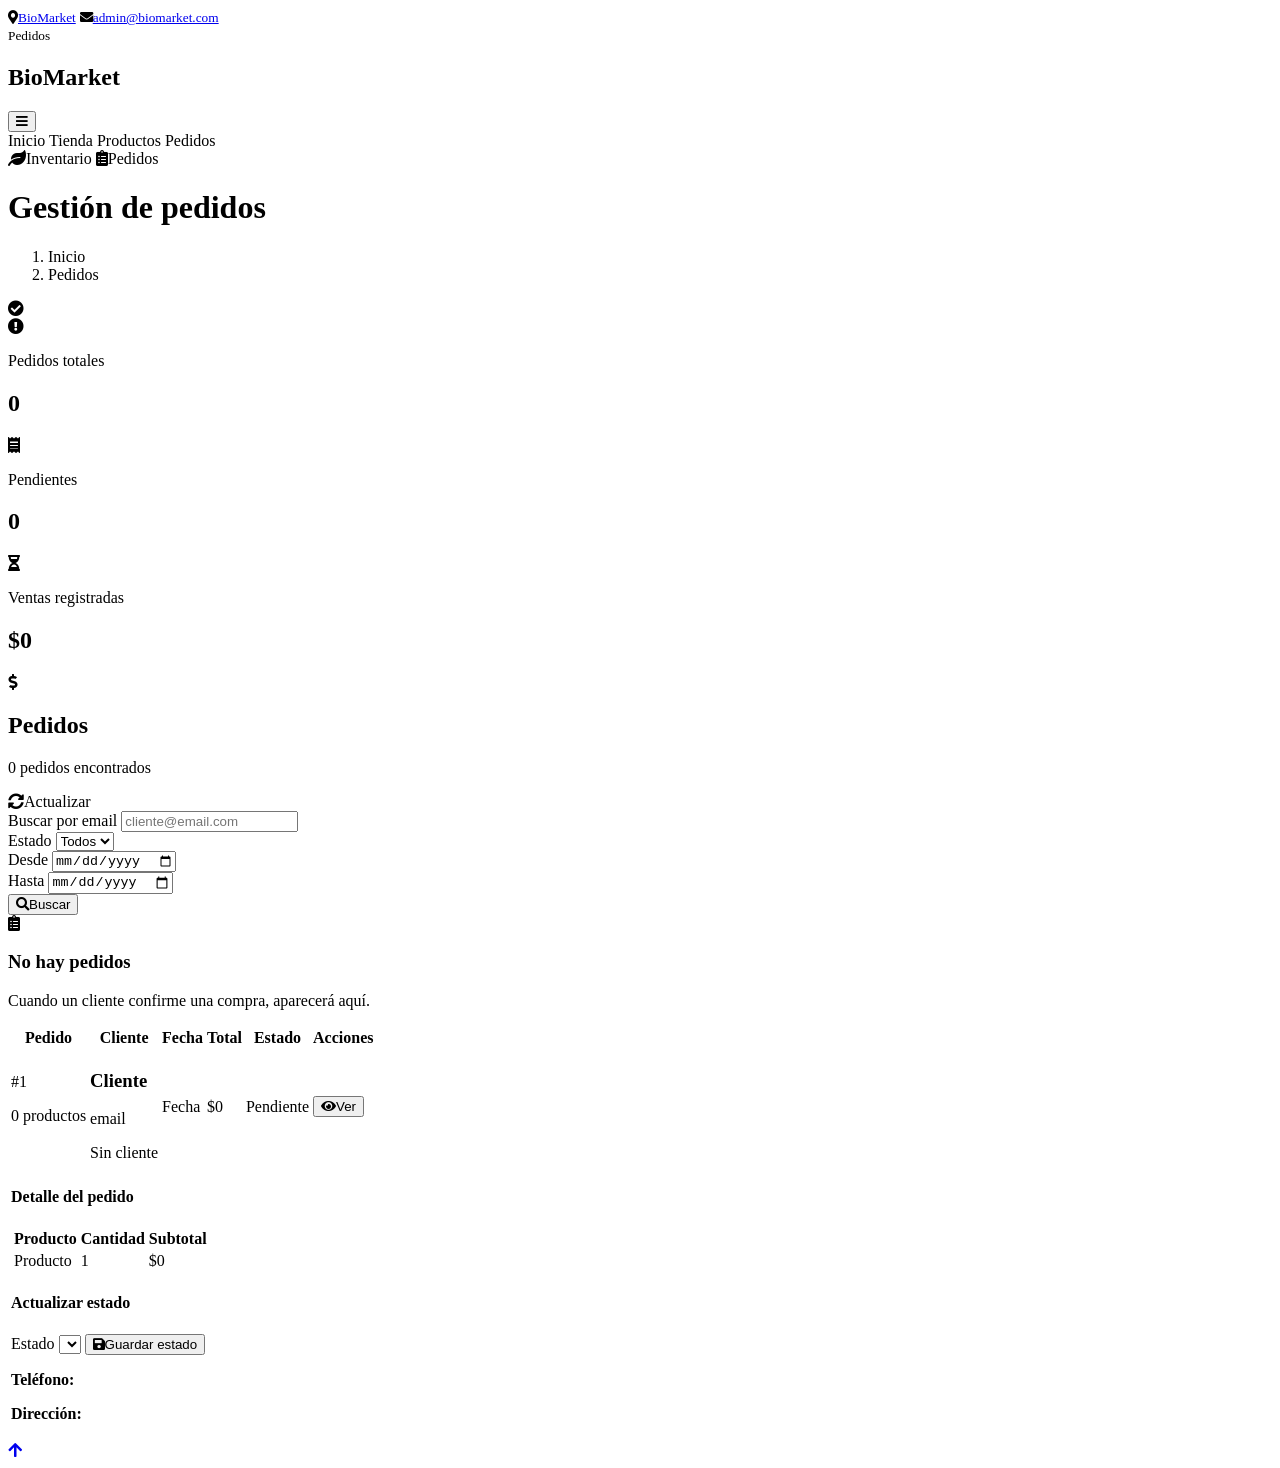
<file: src/main/resources/templates/dashboard-orders.html>
<!DOCTYPE html>
<html lang="es" xmlns:th="http://www.thymeleaf.org">

    <head>
        <meta charset="utf-8">
        <title>BioMarket - Pedidos</title>
        <meta content="width=device-width, initial-scale=1.0" name="viewport">

        <link rel="preconnect" href="https://fonts.googleapis.com">
        <link rel="preconnect" href="https://fonts.gstatic.com" crossorigin>
        <link href="https://fonts.googleapis.com/css2?family=Open+Sans:wght@400;600&family=Raleway:wght@600;800&display=swap" rel="stylesheet">
        <link rel="stylesheet" href="https://use.fontawesome.com/releases/v5.15.4/css/all.css">
        <link href="https://cdn.jsdelivr.net/npm/bootstrap-icons@1.4.1/font/bootstrap-icons.css" rel="stylesheet">
        <link th:href="@{/css/bootstrap.min.css}" rel="stylesheet">
        <link th:href="@{/css/style.css}" rel="stylesheet">
    </head>

    <body>
        <div class="container-fluid fixed-top">
            <div class="container topbar bg-primary d-none d-lg-block">
                <div class="d-flex justify-content-between">
                    <div class="top-info ps-2">
                        <small class="me-3"><i class="fas fa-map-marker-alt me-2 text-secondary"></i><a href="#" class="text-white">BioMarket</a></small>
                        <small class="me-3"><i class="fas fa-envelope me-2 text-secondary"></i><a href="#" class="text-white">admin@biomarket.com</a></small>
                    </div>
                    <div class="top-link pe-2">
                        <a th:href="@{/dashboard/orders}" class="text-white"><small class="text-white mx-2">Pedidos</small></a>
                    </div>
                </div>
            </div>
            <div class="container px-0">
                <nav class="navbar navbar-light bg-white navbar-expand-xl">
                    <a th:href="@{/}" class="navbar-brand"><h1 class="text-primary display-6">BioMarket</h1></a>
                    <button class="navbar-toggler py-2 px-3" type="button" data-bs-toggle="collapse" data-bs-target="#navbarCollapse">
                        <span class="fa fa-bars text-primary"></span>
                    </button>
                    <div class="collapse navbar-collapse bg-white" id="navbarCollapse">
                        <div class="navbar-nav mx-auto">
                            <a th:href="@{/}" class="nav-item nav-link">Inicio</a>
                            <a th:href="@{/shop}" class="nav-item nav-link">Tienda</a>
                            <a th:href="@{/dashboard/products}" class="nav-item nav-link">Productos</a>
                            <a th:href="@{/dashboard/orders}" class="nav-item nav-link active">Pedidos</a>
                        </div>
                        <div class="d-flex m-3 me-0">
                            <a th:href="@{/dashboard/products}" class="btn border border-secondary rounded-pill px-3 text-primary me-2">
                                <i class="fa fa-leaf me-2 text-primary"></i>Inventario
                            </a>
                            <a th:href="@{/dashboard/orders}" class="btn border border-secondary rounded-pill px-3 text-primary">
                                <i class="fa fa-clipboard-list me-2 text-primary"></i>Pedidos
                            </a>
                        </div>
                    </div>
                </nav>
            </div>
        </div>

        <div class="container-fluid page-header py-5">
            <h1 class="text-center text-white display-6">Gestión de pedidos</h1>
            <ol class="breadcrumb justify-content-center mb-0">
                <li class="breadcrumb-item"><a th:href="@{/}">Inicio</a></li>
                <li class="breadcrumb-item active text-white">Pedidos</li>
            </ol>
        </div>

        <div class="container-fluid dashboard-products py-5">
            <div class="container py-5">
                <div th:if="${message}" class="alert alert-success border-0 mb-4" role="alert">
                    <i class="fas fa-check-circle me-2"></i><span th:text="${message}"></span>
                </div>
                <div th:if="${error}" class="alert alert-danger border-0 mb-4" role="alert">
                    <i class="fas fa-exclamation-circle me-2"></i><span th:text="${error}"></span>
                </div>

                <div class="row g-4 mb-4">
                    <div class="col-md-4">
                        <div class="dashboard-panel bg-white border p-4 h-100">
                            <div class="d-flex align-items-center justify-content-between">
                                <div>
                                    <p class="text-muted mb-1">Pedidos totales</p>
                                    <h2 class="h3 mb-0" th:text="${totalOrders}">0</h2>
                                </div>
                                <span class="dashboard-icon bg-secondary text-white">
                                    <i class="fas fa-receipt"></i>
                                </span>
                            </div>
                        </div>
                    </div>
                    <div class="col-md-4">
                        <div class="dashboard-panel bg-white border p-4 h-100">
                            <div class="d-flex align-items-center justify-content-between">
                                <div>
                                    <p class="text-muted mb-1">Pendientes</p>
                                    <h2 class="h3 mb-0" th:text="${pendingOrders}">0</h2>
                                </div>
                                <span class="dashboard-icon bg-primary text-white">
                                    <i class="fas fa-hourglass-half"></i>
                                </span>
                            </div>
                        </div>
                    </div>
                    <div class="col-md-4">
                        <div class="dashboard-panel bg-white border p-4 h-100">
                            <div class="d-flex align-items-center justify-content-between">
                                <div>
                                    <p class="text-muted mb-1">Ventas registradas</p>
                                    <h2 class="h3 mb-0">$<span th:text="${#numbers.formatDecimal(salesTotal, 0, 'POINT', 0, 'COMMA')}">0</span></h2>
                                </div>
                                <span class="dashboard-icon bg-dark text-white">
                                    <i class="fas fa-dollar-sign"></i>
                                </span>
                            </div>
                        </div>
                    </div>
                </div>

                <div class="dashboard-panel bg-white border p-4">
                    <div class="d-flex flex-wrap align-items-center justify-content-between gap-3 mb-4">
                        <div>
                            <h2 class="h4 mb-1">Pedidos</h2>
                            <p class="text-muted mb-0"><span th:text="${#lists.size(orders)}">0</span> pedidos encontrados</p>
                        </div>
                        <a th:href="@{/dashboard/orders}" class="btn border border-secondary rounded-pill px-4 text-primary">
                            <i class="fas fa-sync-alt me-2 text-primary"></i>Actualizar
                        </a>
                    </div>

                    <form th:action="@{/dashboard/orders}" method="get" class="row g-3 mb-4">
                        <div class="col-md-3">
                            <label for="emailFilter" class="form-label fw-semibold">Buscar por email</label>
                            <input type="search"
                                   id="emailFilter"
                                   name="email"
                                   class="form-control"
                                   placeholder="cliente@email.com"
                                   th:value="${email}">
                        </div>

                        <div class="col-md-3">
                            <label for="statusFilter" class="form-label fw-semibold">Estado</label>
                            <select id="statusFilter" name="status" class="form-select">
                                <option value="">Todos</option>
                                <option th:each="statusItem : ${statuses}"
                                        th:value="${statusItem}"
                                        th:selected="${selectedStatus != null and selectedStatus == statusItem}"
                                        th:text="${statusItem}">
                                </option>
                            </select>
                        </div>

                        <div class="col-md-2">
                            <label for="fromDateFilter" class="form-label fw-semibold">Desde</label>
                            <input type="date"
                                   id="fromDateFilter"
                                   name="fromDate"
                                   class="form-control"
                                   th:value="${fromDate}">
                        </div>

                        <div class="col-md-2">
                            <label for="toDateFilter" class="form-label fw-semibold">Hasta</label>
                            <input type="date"
                                   id="toDateFilter"
                                   name="toDate"
                                   class="form-control"
                                   th:value="${toDate}">
                        </div>

                        <div class="col-md-2 d-flex align-items-end">
                            <button type="submit" class="btn btn-primary w-100 text-white">
                                <i class="fas fa-search me-2"></i>Buscar
                            </button>
                        </div>
                    </form>

                    <div th:if="${#lists.isEmpty(orders)}" class="dashboard-empty text-center bg-light p-5">
                        <i class="fas fa-clipboard-list text-secondary mb-3"></i>
                        <h3 class="h5 mb-2">No hay pedidos</h3>
                        <p class="text-muted mb-0">Cuando un cliente confirme una compra, aparecerá aquí.</p>
                    </div>

                    <div th:unless="${#lists.isEmpty(orders)}" class="table-responsive">
                        <table class="table align-middle dashboard-table">
                            <thead>
                                <tr>
                                    <th>Pedido</th>
                                    <th>Cliente</th>
                                    <th>Fecha</th>
                                    <th>Total</th>
                                    <th>Estado</th>
                                    <th class="text-end">Acciones</th>
                                </tr>
                            </thead>
                            <tbody>
                                <th:block th:each="order : ${orders}">
                                <tr>
                                    <td>
                                        <span class="fw-semibold">#<span th:text="${order.idOrder}">1</span></span>
                                        <p class="text-muted mb-0"><span th:text="${#lists.size(order.details)}">0</span> productos</p>
                                    </td>
                                    <td>
                                        <div th:if="${order.client != null}">
                                            <h3 class="h6 mb-1" th:text="${order.client.firstName + ' ' + order.client.lastName}">Cliente</h3>
                                            <p class="text-muted mb-0" th:text="${order.client.email}">email</p>
                                        </div>
                                        <span th:unless="${order.client != null}" class="text-muted">Sin cliente</span>
                                    </td>
                                    <td th:text="${order.orderDate != null ? #temporals.format(order.orderDate, 'dd/MM/yyyy HH:mm') : 'Sin fecha'}">Fecha</td>
                                    <td class="fw-semibold">$<span th:text="${#numbers.formatDecimal(order.total, 0, 'POINT', 0, 'COMMA')}">0</span></td>
                                    <td>
                                        <span class="badge rounded-pill bg-primary" th:text="${order.status}">Pendiente</span>
                                    </td>
                                    <td class="text-end">
                                        <button class="btn btn-sm btn-outline-primary rounded-pill me-2"
                                                type="button"
                                                data-bs-toggle="collapse"
                                                th:data-bs-target="'#orderDetails' + ${order.idOrder}"
                                                th:aria-controls="'orderDetails' + ${order.idOrder}">
                                            <i class="fas fa-eye me-1"></i>Ver
                                        </button>
                                    </td>
                                </tr>
                                <tr>
                                    <td colspan="6" class="p-0 border-0">
                                        <div class="collapse dashboard-edit-panel" th:id="'orderDetails' + ${order.idOrder}">
                                            <div class="bg-light p-4">
                                                <div class="row g-4">
                                                    <div class="col-lg-8">
                                                        <h4 class="h6 mb-3">Detalle del pedido</h4>
                                                        <div class="table-responsive">
                                                            <table class="table table-sm align-middle mb-0">
                                                                <thead>
                                                                    <tr>
                                                                        <th>Producto</th>
                                                                        <th>Cantidad</th>
                                                                        <th>Subtotal</th>
                                                                    </tr>
                                                                </thead>
                                                                <tbody>
                                                                    <tr th:each="detail : ${order.details}">
                                                                        <td th:text="${detail.product != null ? detail.product.name : 'Producto eliminado'}">Producto</td>
                                                                        <td th:text="${detail.quantity}">1</td>
                                                                        <td>$<span th:text="${#numbers.formatDecimal(detail.subtotal, 0, 'POINT', 0, 'COMMA')}">0</span></td>
                                                                    </tr>
                                                                </tbody>
                                                            </table>
                                                        </div>
                                                    </div>
                                                    <div class="col-lg-4">
                                                        <h4 class="h6 mb-3">Actualizar estado</h4>
                                                        <form th:action="@{'/dashboard/orders/' + ${order.idOrder} + '/status'}" method="post">
                                                            <label th:for="'status' + ${order.idOrder}" class="form-label fw-semibold">Estado</label>
                                                            <select th:id="'status' + ${order.idOrder}" name="status" class="form-select mb-3" required>
                                                                <option th:each="statusItem : ${statuses}"
                                                                        th:value="${statusItem}"
                                                                        th:selected="${order.status == statusItem}"
                                                                        th:text="${statusItem}">
                                                                </option>
                                                            </select>
                                                            <button type="submit" class="btn btn-primary border-0 rounded-pill px-4 text-white w-100">
                                                                <i class="fas fa-save me-2"></i>Guardar estado
                                                            </button>
                                                        </form>
                                                        <div class="mt-4" th:if="${order.client != null}">
                                                            <p class="mb-2"><strong>Teléfono:</strong> <span th:text="${order.client.phone ?: 'No registrado'}"></span></p>
                                                            <p class="mb-0"><strong>Dirección:</strong> <span th:text="${order.client.address ?: 'No registrada'}"></span></p>
                                                        </div>
                                                    </div>
                                                </div>
                                            </div>
                                        </div>
                                    </td>
                                </tr>
                                </th:block>
                            </tbody>
                        </table>
                    </div>
                </div>
            </div>
        </div>

        <a href="#" class="btn btn-primary border-3 border-primary rounded-circle back-to-top"><i class="fa fa-arrow-up"></i></a>

        <script src="https://ajax.googleapis.com/ajax/libs/jquery/3.6.4/jquery.min.js"></script>
        <script src="https://cdn.jsdelivr.net/npm/bootstrap@5.0.0/dist/js/bootstrap.bundle.min.js"></script>
        <script th:src="@{/js/main.js}"></script>
    </body>

</html>
</file>
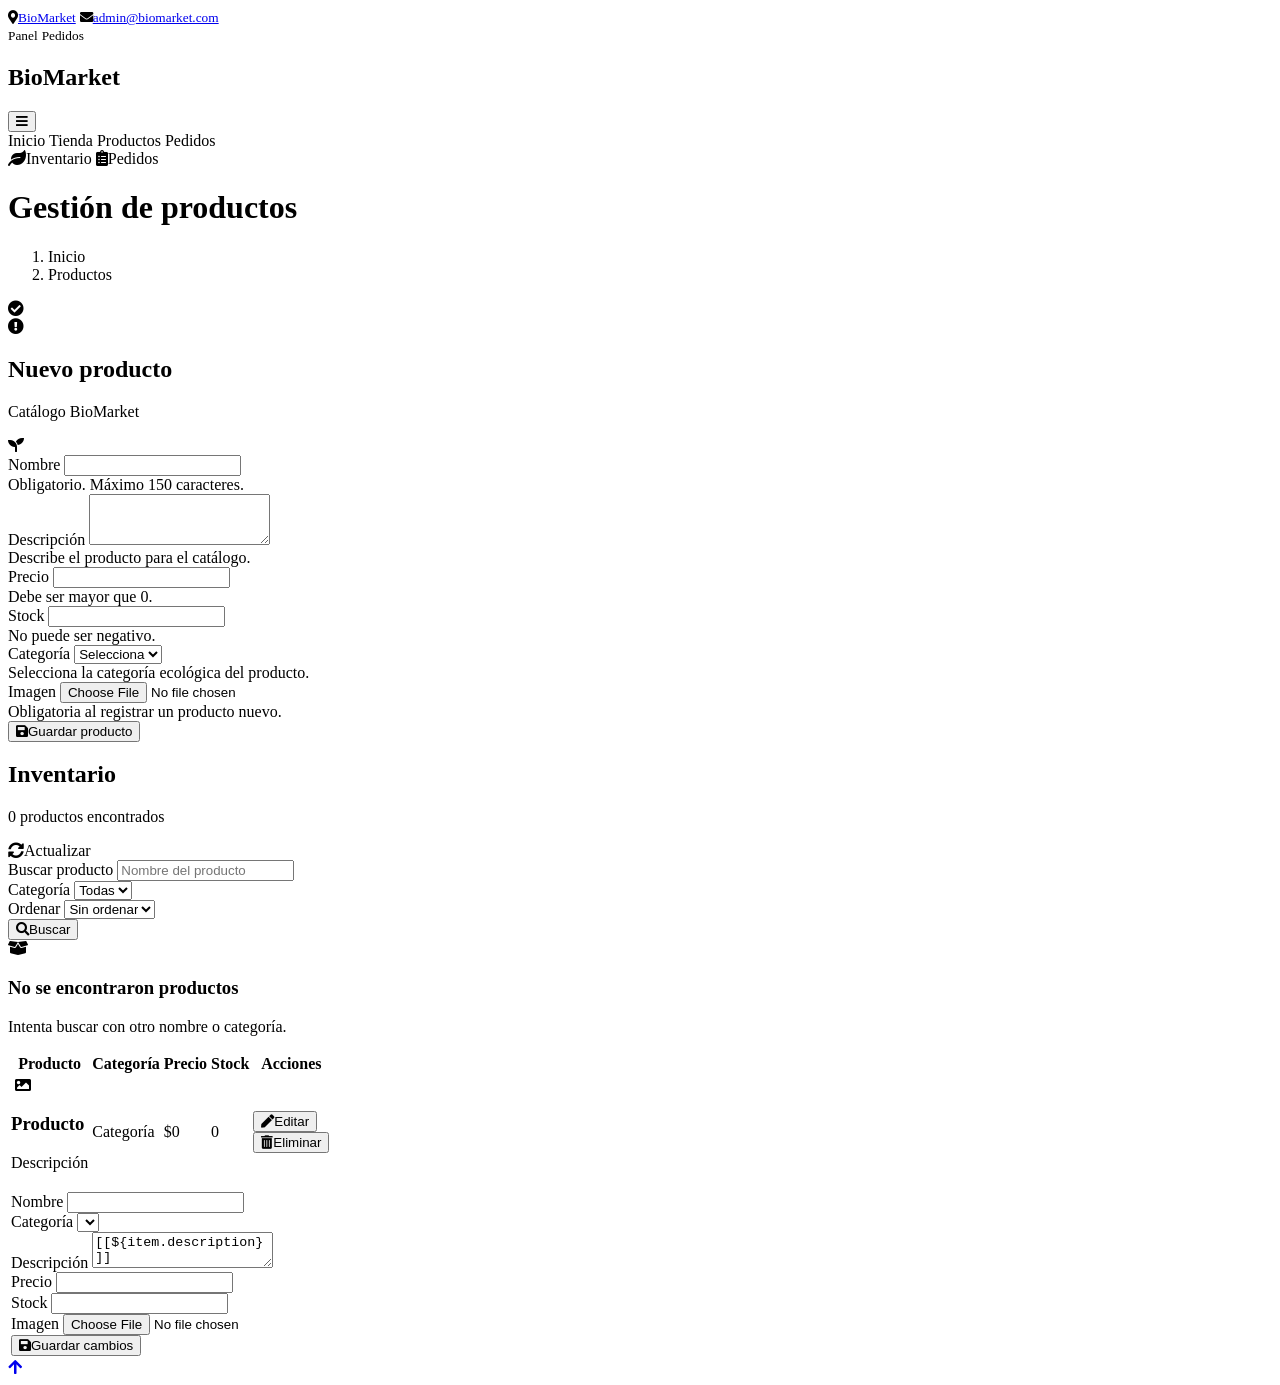
<file: src/main/resources/templates/dashboard-products.html>
<!DOCTYPE html>
<html lang="es" xmlns:th="http://www.thymeleaf.org">

    <head>
        <meta charset="utf-8">
        <title>BioMarket - Productos</title>
        <meta content="width=device-width, initial-scale=1.0" name="viewport">

        <link rel="preconnect" href="https://fonts.googleapis.com">
        <link rel="preconnect" href="https://fonts.gstatic.com" crossorigin>
        <link href="https://fonts.googleapis.com/css2?family=Open+Sans:wght@400;600&family=Raleway:wght@600;800&display=swap" rel="stylesheet">
        <link rel="stylesheet" href="https://use.fontawesome.com/releases/v5.15.4/css/all.css">
        <link href="https://cdn.jsdelivr.net/npm/bootstrap-icons@1.4.1/font/bootstrap-icons.css" rel="stylesheet">
        <link th:href="@{/css/bootstrap.min.css}" rel="stylesheet">
        <link th:href="@{/css/style.css}" rel="stylesheet">
    </head>

    <body>
        <div class="container-fluid fixed-top">
            <div class="container topbar bg-primary d-none d-lg-block">
                <div class="d-flex justify-content-between">
                    <div class="top-info ps-2">
                        <small class="me-3"><i class="fas fa-map-marker-alt me-2 text-secondary"></i><a href="#" class="text-white">BioMarket</a></small>
                        <small class="me-3"><i class="fas fa-envelope me-2 text-secondary"></i><a href="#" class="text-white">admin@biomarket.com</a></small>
                    </div>
                    <div class="top-link pe-2">
                        <a th:href="@{/dashboard/products}" class="text-white"><small class="text-white mx-2">Panel</small></a>
                        <a th:href="@{/dashboard/orders}" class="text-white"><small class="text-white mx-2">Pedidos</small></a>
                    </div>
                </div>
            </div>
            <div class="container px-0">
                <nav class="navbar navbar-light bg-white navbar-expand-xl">
                    <a th:href="@{/}" class="navbar-brand"><h1 class="text-primary display-6">BioMarket</h1></a>
                    <button class="navbar-toggler py-2 px-3" type="button" data-bs-toggle="collapse" data-bs-target="#navbarCollapse">
                        <span class="fa fa-bars text-primary"></span>
                    </button>
                    <div class="collapse navbar-collapse bg-white" id="navbarCollapse">
                        <div class="navbar-nav mx-auto">
                            <a th:href="@{/}" class="nav-item nav-link">Inicio</a>
                            <a th:href="@{/shop}" class="nav-item nav-link">Tienda</a>
                            <a th:href="@{/dashboard/products}" class="nav-item nav-link active">Productos</a>
                            <a th:href="@{/dashboard/orders}" class="nav-item nav-link">Pedidos</a>
                        </div>
                        <div class="d-flex m-3 me-0">
                            <a th:href="@{/dashboard/products}" class="btn border border-secondary rounded-pill px-3 text-primary me-2">
                                <i class="fa fa-leaf me-2 text-primary"></i>Inventario
                            </a>
                            <a th:href="@{/dashboard/orders}" class="btn border border-secondary rounded-pill px-3 text-primary">
                                <i class="fa fa-clipboard-list me-2 text-primary"></i>Pedidos
                            </a>
                        </div>
                    </div>
                </nav>
            </div>
        </div>

        <div class="container-fluid page-header py-5">
            <h1 class="text-center text-white display-6">Gestión de productos</h1>
            <ol class="breadcrumb justify-content-center mb-0">
                <li class="breadcrumb-item"><a th:href="@{/}">Inicio</a></li>
                <li class="breadcrumb-item active text-white">Productos</li>
            </ol>
        </div>

        <div class="container-fluid dashboard-products py-5">
            <div class="container py-5">
                <div th:if="${message}" class="alert alert-success border-0 mb-4" role="alert">
                    <i class="fas fa-check-circle me-2"></i><span th:text="${message}"></span>
                </div>
                <div th:if="${error}" class="alert alert-danger border-0 mb-4" role="alert">
                    <i class="fas fa-exclamation-circle me-2"></i><span th:text="${error}"></span>
                </div>

                <div class="row g-4 align-items-start">
                    <div class="col-lg-4">
                        <div class="dashboard-panel bg-light p-4">
                            <div class="d-flex align-items-center justify-content-between mb-4">
                                <div>
                                    <h2 class="h4 mb-1">Nuevo producto</h2>
                                    <p class="text-muted mb-0">Catálogo BioMarket</p>
                                </div>
                                <span class="dashboard-icon bg-secondary text-white">
                                    <i class="fas fa-seedling"></i>
                                </span>
                            </div>

                            <form th:action="@{/dashboard/products}" method="post" enctype="multipart/form-data" th:object="${product}">
                                <div class="mb-3">
                                    <label for="name" class="form-label fw-semibold">Nombre</label>
                                    <input type="text" id="name" th:field="*{name}" class="form-control" maxlength="150" required>
                                    <div class="form-text">Obligatorio. Máximo 150 caracteres.</div>
                                    <div class="text-danger small" th:if="${#fields.hasErrors('name')}" th:errors="*{name}"></div>
                                </div>

                                <div class="mb-3">
                                    <label for="description" class="form-label fw-semibold">Descripción</label>
                                    <textarea id="description" th:field="*{description}" class="form-control" rows="3" required></textarea>
                                    <div class="form-text">Describe el producto para el catálogo.</div>
                                    <div class="text-danger small" th:if="${#fields.hasErrors('description')}" th:errors="*{description}"></div>
                                </div>

                                <div class="row g-3">
                                    <div class="col-md-6">
                                        <label for="price" class="form-label fw-semibold">Precio</label>
                                        <input type="number" id="price" th:field="*{price}" class="form-control" min="0.01" step="0.01" required>
                                        <div class="form-text">Debe ser mayor que 0.</div>
                                        <div class="text-danger small" th:if="${#fields.hasErrors('price')}" th:errors="*{price}"></div>
                                    </div>
                                    <div class="col-md-6">
                                        <label for="stock" class="form-label fw-semibold">Stock</label>
                                        <input type="number" id="stock" th:field="*{stock}" class="form-control" min="0" step="1" required>
                                        <div class="form-text">No puede ser negativo.</div>
                                        <div class="text-danger small" th:if="${#fields.hasErrors('stock')}" th:errors="*{stock}"></div>
                                    </div>
                                </div>

                                <div class="my-3">
                                    <label for="categoryId" class="form-label fw-semibold">Categoría</label>
                                    <select id="categoryId" name="categoryId" class="form-select" required>
                                        <option value="">Selecciona</option>
                                        <option th:each="category : ${categories}"
                                                th:value="${category.idCategory}"
                                                th:text="${category.name}">
                                        </option>
                                    </select>
                                    <div class="form-text">Selecciona la categoría ecológica del producto.</div>
                                </div>

                                <div class="mb-4">
                                    <label for="imageFile" class="form-label fw-semibold">Imagen</label>
                                    <input type="file" id="imageFile" name="imageFile" class="form-control" accept="image/*" required>
                                    <div class="form-text">Obligatoria al registrar un producto nuevo.</div>
                                </div>

                                <button type="submit" class="btn btn-primary border-0 rounded-pill py-3 w-100 text-white">
                                    <i class="fas fa-save me-2"></i>Guardar producto
                                </button>
                            </form>
                        </div>
                    </div>

                    <div class="col-lg-8">
                        <div class="dashboard-panel bg-white border p-4">
                            <div class="d-flex flex-wrap align-items-center justify-content-between gap-3 mb-4">
                                <div>
                                    <h2 class="h4 mb-1">Inventario</h2>
                                    <p class="text-muted mb-0"><span th:text="${#lists.size(products)}">0</span> productos encontrados</p>
                                </div>
                                <a th:href="@{/dashboard/products}" class="btn border border-secondary rounded-pill px-4 text-primary">
                                    <i class="fas fa-sync-alt me-2 text-primary"></i>Actualizar
                                </a>
                            </div>

                            <form th:action="@{/dashboard/products}" method="get" class="row g-3 mb-4">
                                <div class="col-md-4">
                                    <label for="productNameFilter" class="form-label fw-semibold">Buscar producto</label>
                                    <input type="search"
                                           id="productNameFilter"
                                           name="productName"
                                           class="form-control"
                                           placeholder="Nombre del producto"
                                           th:value="${productName}">
                                </div>

                                <div class="col-md-3">
                                    <label for="categoryIdFilter" class="form-label fw-semibold">Categoría</label>
                                    <select id="categoryIdFilter" name="categoryId" class="form-select">
                                        <option value="">Todas</option>
                                        <option th:each="category : ${categories}"
                                                th:value="${category.idCategory}"
                                                th:selected="${selectedCategoryId != null and selectedCategoryId == category.idCategory}"
                                                th:text="${category.name}">
                                        </option>
                                    </select>
                                </div>

                                <div class="col-md-3">
                                    <label for="sortFilter" class="form-label fw-semibold">Ordenar</label>
                                    <select id="sortFilter" name="sort" class="form-select">
                                        <option value="">Sin ordenar</option>
                                        <option value="name" th:selected="${sort == 'name'}">Nombre</option>
                                        <option value="category" th:selected="${sort == 'category'}">Categoría</option>
                                    </select>
                                </div>

                                <div class="col-md-2 d-flex align-items-end">
                                    <button type="submit" class="btn btn-primary w-100 text-white">
                                        <i class="fas fa-search me-2"></i>Buscar
                                    </button>
                                </div>
                            </form>

                            <div th:if="${#lists.isEmpty(products)}" class="dashboard-empty text-center bg-light p-5">
                                <i class="fas fa-box-open text-secondary mb-3"></i>
                                <h3 class="h5 mb-2">No se encontraron productos</h3>
                                <p class="text-muted mb-0">Intenta buscar con otro nombre o categoría.</p>
                            </div>

                            <div th:unless="${#lists.isEmpty(products)}" class="table-responsive">
                                <table class="table align-middle dashboard-table">
                                    <thead>
                                        <tr>
                                            <th>Producto</th>
                                            <th>Categoría</th>
                                            <th>Precio</th>
                                            <th>Stock</th>
                                            <th class="text-end">Acciones</th>
                                        </tr>
                                    </thead>
                                    <tbody>
                                        <th:block th:each="item : ${products}">
                                        <tr>
                                            <td>
                                                <div class="d-flex align-items-center">
                                                    <div class="dashboard-product-image me-3 bg-light">
                                                        <img th:if="${item.image != null and !item.image.isBlank()}"
                                                             th:src="@{'/img/' + ${item.image}}"
                                                             th:alt="${item.name}">
                                                        <i th:unless="${item.image != null and !item.image.isBlank()}" class="fas fa-image text-secondary"></i>
                                                    </div>
                                                    <div>
                                                        <h3 class="h6 mb-1" th:text="${item.name}">Producto</h3>
                                                        <p class="text-muted mb-0 dashboard-description" th:text="${item.description}">Descripción</p>
                                                    </div>
                                                </div>
                                            </td>
                                            <td th:text="${item.category != null ? item.category.name : 'Sin categoría'}">Categoría</td>
                                            <td class="fw-semibold">$<span th:text="${#numbers.formatDecimal(item.price, 0, 'POINT', 0, 'COMMA')}">0</span></td>
                                            <td>
                                                <span class="badge bg-primary rounded-pill" th:text="${item.stock}">0</span>
                                            </td>
                                            <td class="text-end">
                                                <button class="btn btn-sm btn-outline-primary rounded-pill me-2"
                                                        type="button"
                                                        data-bs-toggle="collapse"
                                                        th:data-bs-target="'#editProduct' + ${item.idProduct}"
                                                        th:aria-controls="'editProduct' + ${item.idProduct}">
                                                    <i class="fas fa-pen me-1"></i>Editar
                                                </button>
                                                <form th:action="@{'/dashboard/products/' + ${item.idProduct} + '/delete'}" method="post" class="d-inline">
                                                    <button type="submit" class="btn btn-sm btn-outline-danger rounded-pill" onclick="return confirm('Eliminar producto?')">
                                                        <i class="fas fa-trash-alt me-1"></i>Eliminar
                                                    </button>
                                                </form>
                                            </td>
                                        </tr>
                                        <tr>
                                            <td colspan="5" class="p-0 border-0">
                                                <div class="collapse dashboard-edit-panel" th:id="'editProduct' + ${item.idProduct}">
                                                    <form th:action="@{'/dashboard/products/' + ${item.idProduct} + '/update'}" method="post" enctype="multipart/form-data" class="bg-light p-4">
                                                        <div class="row g-3">
                                                            <div class="col-md-6">
                                                                <label th:for="'editName' + ${item.idProduct}" class="form-label fw-semibold">Nombre</label>
                                                                <input type="text" th:id="'editName' + ${item.idProduct}" name="name" th:value="${item.name}" class="form-control" maxlength="150" required>
                                                            </div>
                                                            <div class="col-md-6">
                                                                <label th:for="'editCategory' + ${item.idProduct}" class="form-label fw-semibold">Categoría</label>
                                                                <select th:id="'editCategory' + ${item.idProduct}" name="categoryId" class="form-select" required>
                                                                    <option th:each="category : ${categories}"
                                                                            th:value="${category.idCategory}"
                                                                            th:selected="${item.category != null and item.category.idCategory == category.idCategory}"
                                                                            th:text="${category.name}">
                                                                    </option>
                                                                </select>
                                                            </div>
                                                            <div class="col-md-12">
                                                                <label th:for="'editDescription' + ${item.idProduct}" class="form-label fw-semibold">Descripción</label>
                                                                <textarea th:id="'editDescription' + ${item.idProduct}" name="description" class="form-control" rows="2" required>[[${item.description}]]</textarea>
                                                            </div>
                                                            <div class="col-md-4">
                                                                <label th:for="'editPrice' + ${item.idProduct}" class="form-label fw-semibold">Precio</label>
                                                                <input type="number" th:id="'editPrice' + ${item.idProduct}" name="price" th:value="${item.price}" class="form-control" min="0.01" step="0.01" required>
                                                            </div>
                                                            <div class="col-md-4">
                                                                <label th:for="'editStock' + ${item.idProduct}" class="form-label fw-semibold">Stock</label>
                                                                <input type="number" th:id="'editStock' + ${item.idProduct}" name="stock" th:value="${item.stock}" class="form-control" min="0" step="1" required>
                                                            </div>
                                                            <div class="col-md-4">
                                                                <label th:for="'editImage' + ${item.idProduct}" class="form-label fw-semibold">Imagen</label>
                                                                <input type="file" th:id="'editImage' + ${item.idProduct}" name="imageFile" class="form-control" accept="image/*">
                                                            </div>
                                                        </div>
                                                        <div class="d-flex justify-content-end mt-4">
                                                            <button type="submit" class="btn btn-primary border-0 rounded-pill px-4 text-white">
                                                                <i class="fas fa-save me-2"></i>Guardar cambios
                                                            </button>
                                                        </div>
                                                    </form>
                                                </div>
                                            </td>
                                        </tr>
                                        </th:block>
                                    </tbody>
                                </table>
                            </div>
                        </div>
                    </div>
                </div>
            </div>
        </div>

        <a href="#" class="btn btn-primary border-3 border-primary rounded-circle back-to-top"><i class="fa fa-arrow-up"></i></a>

        <script src="https://ajax.googleapis.com/ajax/libs/jquery/3.6.4/jquery.min.js"></script>
        <script src="https://cdn.jsdelivr.net/npm/bootstrap@5.0.0/dist/js/bootstrap.bundle.min.js"></script>
        <script th:src="@{/js/main.js}"></script>
    </body>

</html>
</file>
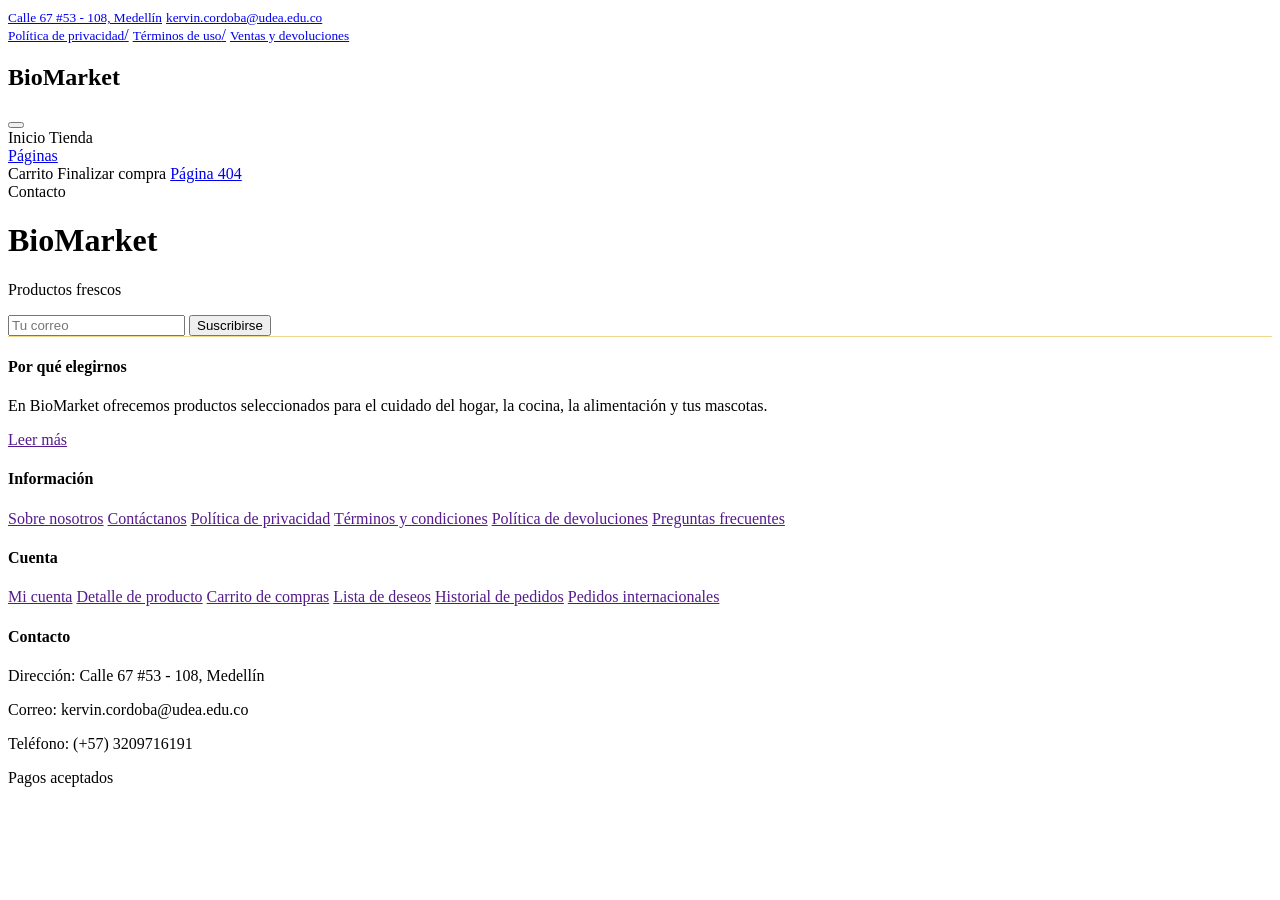
<file: src/main/resources/templates/fragments.html>
<!DOCTYPE html>
<html lang="es" xmlns:th="http://www.thymeleaf.org">

<body>
    <div th:fragment="header(activePage)">
        <!-- Navbar start -->
        <div class="container-fluid fixed-top">
            <div class="container topbar bg-primary d-none d-lg-block">
                <div class="d-flex justify-content-between">
                    <div class="top-info ps-2">
                        <small class="me-3"><i class="fas fa-map-marker-alt me-2 text-secondary"></i> <a href="#"
                                class="text-white">Calle 67 #53 - 108, Medellín</a></small>
                        <small class="me-3"><i class="fas fa-envelope me-2 text-secondary"></i><a href="#"
                                class="text-white">kervin.cordoba@udea.edu.co</a></small>
                    </div>
                    <div class="top-link pe-2">
                        <a href="#" class="text-white"><small class="text-white mx-2">Política de privacidad</small>/</a>
                        <a href="#" class="text-white"><small class="text-white mx-2">Términos de uso</small>/</a>
                        <a href="#" class="text-white"><small class="text-white ms-2">Ventas y devoluciones</small></a>
                    </div>
                </div>
            </div>
            <div class="container px-0">
                <nav class="navbar navbar-light bg-white navbar-expand-xl">
                    <a th:href="@{/}" class="navbar-brand">
                        <h1 class="text-primary display-6">BioMarket</h1>
                    </a>
                    <button class="navbar-toggler py-2 px-3" type="button" data-bs-toggle="collapse"
                        data-bs-target="#navbarCollapse">
                        <span class="fa fa-bars text-primary"></span>
                    </button>
                    <div class="collapse navbar-collapse bg-white" id="navbarCollapse">
                        <div class="navbar-nav mx-auto">
                            <a th:href="@{/}" class="nav-item nav-link"
                                th:classappend="${activePage == 'home'} ? ' active' : ''">Inicio</a>
                            <a th:href="@{/shop}" class="nav-item nav-link"
                                th:classappend="${activePage == 'shop'} ? ' active' : ''">Tienda</a>

                            <div class="nav-item dropdown">
                                <a href="#" class="nav-link dropdown-toggle" data-bs-toggle="dropdown"
                                    th:classappend="${activePage == 'cart' || activePage == 'checkout' || activePage == 'testimonial' || activePage == '404'} ? ' active' : ''">Páginas</a>
                                <div class="dropdown-menu m-0 bg-secondary rounded-0">
                                    <a th:href="@{/cart}" class="dropdown-item"
                                        th:classappend="${activePage == 'cart'} ? ' active' : ''">Carrito</a>
                                    <a th:href="@{/checkout}" class="dropdown-item"
                                        th:classappend="${activePage == 'checkout'} ? ' active' : ''">Finalizar compra</a>
                                    <a href="testimonial.html" class="dropdown-item"
                                        th:classappend="${activePage == '404'} ? ' active' : ''">Página 404</a>
                                </div>
                            </div>
                            <a th:href="@{/contact}" class="nav-item nav-link"
                                th:classappend="${activePage == 'contact'} ? ' active' : ''">Contacto</a>
                        </div>
                        <div class="d-flex m-3 me-0">
                            <a th:href="@{/cart}" class="position-relative me-4 my-auto">
                                <i class="fa fa-shopping-bag fa-2x"></i>
                            </a>
                        </div>
                    </div>
                </nav>
            </div>
        </div>
        <!-- Navbar End -->
    </div>

    <th:block th:fragment="footer">
        <!-- Footer Start -->
        <div class="container-fluid bg-dark text-white-50 footer pt-5 mt-5">
            <div class="container py-5">
                <div class="pb-4 mb-4" style="border-bottom: 1px solid rgba(226, 175, 24, 0.5) ;">
                    <div class="row g-4">
                        <div class="col-lg-3">
                            <a th:href="@{/}">
                                <h1 class="text-primary mb-0">BioMarket</h1>
                                <p class="text-secondary mb-0">Productos frescos</p>
                            </a>
                        </div>
                        <div class="col-lg-6">
                            <div class="position-relative mx-auto">
                                <input class="form-control border-0 w-100 py-3 px-4 rounded-pill" type="email"
                                    placeholder="Tu correo">
                                <button type="submit"
                                    class="btn btn-primary border-0 border-secondary py-3 px-4 position-absolute rounded-pill text-white"
                                    style="top: 0; right: 0;">Suscribirse</button>
                            </div>
                        </div>
                        <div class="col-lg-3">
                            <div class="d-flex justify-content-end pt-3">
                                <a class="btn  btn-outline-secondary me-2 btn-md-square rounded-circle" href=""><i
                                        class="fab fa-twitter"></i></a>
                                <a class="btn btn-outline-secondary me-2 btn-md-square rounded-circle" href=""><i
                                        class="fab fa-facebook-f"></i></a>
                                <a class="btn btn-outline-secondary me-2 btn-md-square rounded-circle" href=""><i
                                        class="fab fa-youtube"></i></a>
                                <a class="btn btn-outline-secondary btn-md-square rounded-circle" href=""><i
                                        class="fab fa-linkedin-in"></i></a>
                            </div>
                        </div>
                    </div>
                </div>
                <div class="row g-5">
                    <div class="col-lg-3 col-md-6">
                        <div class="footer-item">
                            <h4 class="text-light mb-3">Por qué elegirnos</h4>
                            <p class="mb-4">En BioMarket ofrecemos productos seleccionados para el cuidado del hogar, la cocina, la alimentación y tus mascotas.</p>
                            <a href="" class="btn border-secondary py-2 px-4 rounded-pill text-primary">Leer más</a>
                        </div>
                    </div>
                    <div class="col-lg-3 col-md-6">
                        <div class="d-flex flex-column text-start footer-item">
                            <h4 class="text-light mb-3">Información</h4>
                            <a class="btn-link" href="">Sobre nosotros</a>
                            <a class="btn-link" href="">Contáctanos</a>
                            <a class="btn-link" href="">Política de privacidad</a>
                            <a class="btn-link" href="">Términos y condiciones</a>
                            <a class="btn-link" href="">Política de devoluciones</a>
                            <a class="btn-link" href="">Preguntas frecuentes</a>
                        </div>
                    </div>
                    <div class="col-lg-3 col-md-6">
                        <div class="d-flex flex-column text-start footer-item">
                            <h4 class="text-light mb-3">Cuenta</h4>
                            <a class="btn-link" href="">Mi cuenta</a>
                            <a class="btn-link" href="">Detalle de producto</a>
                            <a class="btn-link" href="">Carrito de compras</a>
                            <a class="btn-link" href="">Lista de deseos</a>
                            <a class="btn-link" href="">Historial de pedidos</a>
                            <a class="btn-link" href="">Pedidos internacionales</a>
                        </div>
                    </div>
                    <div class="col-lg-3 col-md-6">
                        <div class="footer-item">
                            <h4 class="text-light mb-3">Contacto</h4>
                            <p>Dirección: Calle 67 #53 - 108, Medellín</p>
                            <p>Correo: kervin.cordoba@udea.edu.co</p>
                            <p>Teléfono: (+57) 3209716191</p>
                            <p>Pagos aceptados</p>
                            <img th:src="@{/img/payment.png}" class="img-fluid" alt="">
                        </div>
                    </div>
                </div>
            </div>
        </div>
        <!-- Footer End -->

        <!-- Copyright Start -->
        
        <!-- Copyright End -->
    </th:block>
</body>

</html>
</file>
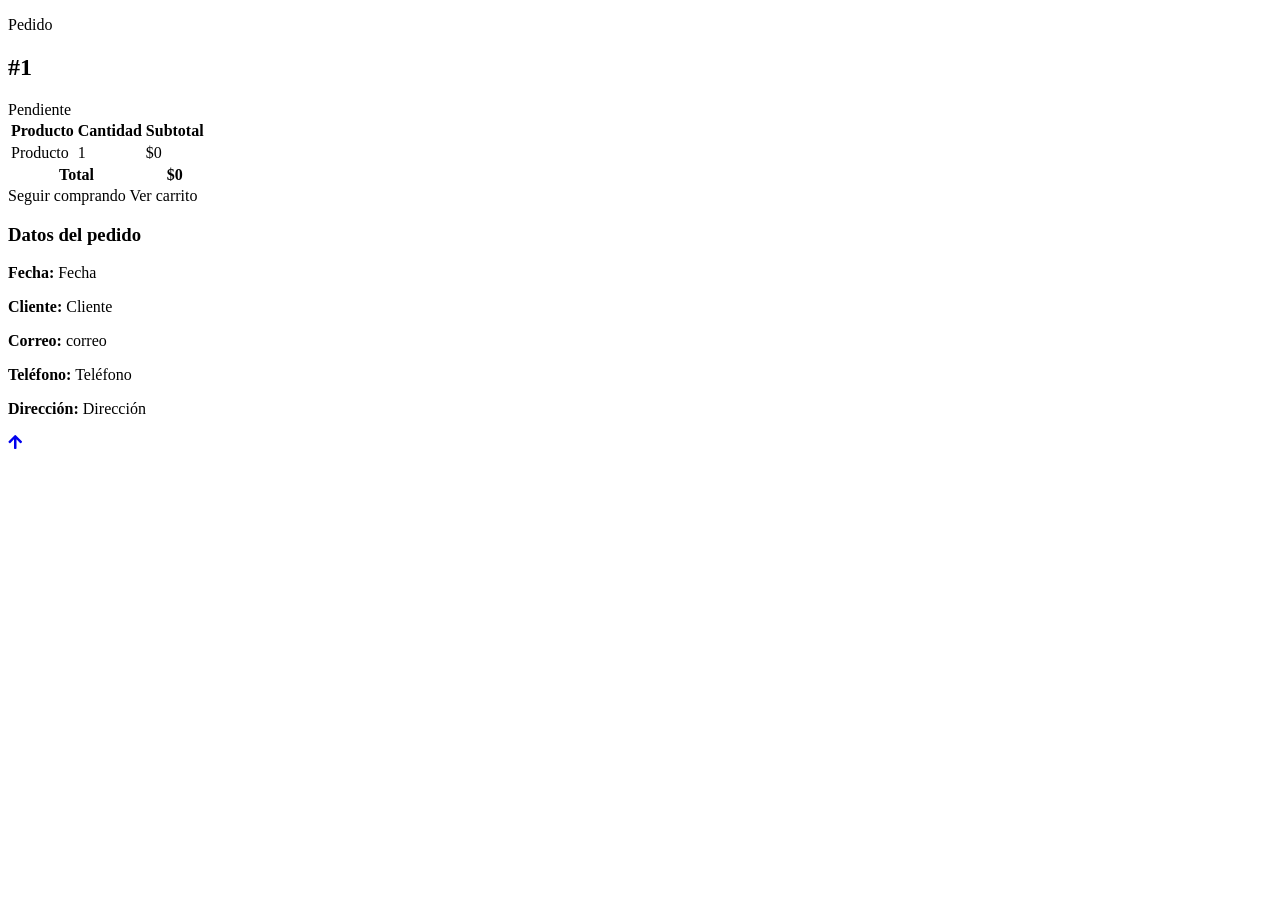
<file: src/main/resources/templates/order-confirmation.html>
<!DOCTYPE html>
<html lang="es" xmlns:th="http://www.thymeleaf.org">

    <head>
        <meta charset="utf-8">
        <title>BioMarket - Pedido confirmado</title>
        <meta content="width=device-width, initial-scale=1.0" name="viewport">

        <link rel="preconnect" href="https://fonts.googleapis.com">
        <link rel="preconnect" href="https://fonts.gstatic.com" crossorigin>
        <link href="https://fonts.googleapis.com/css2?family=Open+Sans:wght@400;600&family=Raleway:wght@600;800&display=swap" rel="stylesheet">
        <link rel="stylesheet" href="https://use.fontawesome.com/releases/v5.15.4/css/all.css">
        <link href="https://cdn.jsdelivr.net/npm/bootstrap-icons@1.4.1/font/bootstrap-icons.css" rel="stylesheet">
        <link th:href="@{/css/bootstrap.min.css}" rel="stylesheet">
        <link th:href="@{/css/style.css}" rel="stylesheet">
    </head>

    <body>
        <div th:replace="~{fragments :: header('checkout')}"></div>

        

        <div class="container-fluid py-5">
            <div class="container py-5">
                <div th:if="${message}" class="alert alert-success" role="alert" th:text="${message}"></div>

                <div class="row g-4">
                    <div class="col-lg-8">
                        <div class="bg-white border p-4">
                            <div class="d-flex flex-wrap align-items-center justify-content-between gap-3 mb-4">
                                <div>
                                    <p class="text-muted mb-1">Pedido</p>
                                    <h2 class="h4 mb-0">#<span th:text="${order.idOrder}">1</span></h2>
                                </div>
                                <span class="badge bg-primary rounded-pill px-3 py-2" th:text="${order.status}">Pendiente</span>
                            </div>

                            <div class="table-responsive">
                                <table class="table align-middle">
                                    <thead>
                                        <tr>
                                            <th>Producto</th>
                                            <th>Cantidad</th>
                                            <th class="text-end">Subtotal</th>
                                        </tr>
                                    </thead>
                                    <tbody>
                                        <tr th:each="detail : ${order.details}">
                                            <td th:text="${detail.product != null ? detail.product.name : 'Producto eliminado'}">Producto</td>
                                            <td th:text="${detail.quantity}">1</td>
                                            <td class="text-end">$<span th:text="${#numbers.formatDecimal(detail.subtotal, 0, 'POINT', 0, 'COMMA')}">0</span></td>
                                        </tr>
                                    </tbody>
                                    <tfoot>
                                        <tr>
                                            <th colspan="2" class="text-end">Total</th>
                                            <th class="text-end">$<span th:text="${#numbers.formatDecimal(order.total, 0, 'POINT', 0, 'COMMA')}">0</span></th>
                                        </tr>
                                    </tfoot>
                                </table>
                            </div>

                            <div class="d-flex flex-wrap gap-3 mt-4">
                                <a th:href="@{/shop}" class="btn border-secondary rounded-pill px-4 py-2 text-primary">Seguir comprando</a>
                                <a th:href="@{/cart}" class="btn btn-primary rounded-pill px-4 py-2 text-white">Ver carrito</a>
                            </div>
                        </div>
                    </div>

                    <div class="col-lg-4">
                        <div class="bg-light p-4 h-100">
                            <h3 class="h5 mb-3">Datos del pedido</h3>
                            <p class="mb-2">
                                <strong>Fecha:</strong>
                                <span th:text="${order.orderDate != null ? #temporals.format(order.orderDate, 'dd/MM/yyyy HH:mm') : 'Sin fecha'}">Fecha</span>
                            </p>
                            <div th:if="${order.client != null}">
                                <p class="mb-2"><strong>Cliente:</strong> <span th:text="${order.client.firstName + ' ' + order.client.lastName}">Cliente</span></p>
                                <p class="mb-2"><strong>Correo:</strong> <span th:text="${order.client.email}">correo</span></p>
                                <p class="mb-2"><strong>Teléfono:</strong> <span th:text="${order.client.phone ?: 'No registrado'}">Teléfono</span></p>
                                <p class="mb-0"><strong>Dirección:</strong> <span th:text="${order.client.address ?: 'No registrada'}">Dirección</span></p>
                            </div>
                        </div>
                    </div>
                </div>
            </div>
        </div>

        <div th:replace="~{fragments :: footer}"></div>

        <a href="#" class="btn btn-primary border-3 border-primary rounded-circle back-to-top"><i class="fa fa-arrow-up"></i></a>

        <script src="https://ajax.googleapis.com/ajax/libs/jquery/3.6.4/jquery.min.js"></script>
        <script src="https://cdn.jsdelivr.net/npm/bootstrap@5.0.0/dist/js/bootstrap.bundle.min.js"></script>
        <script th:src="@{/js/main.js}"></script>
    </body>

</html>
</file>
